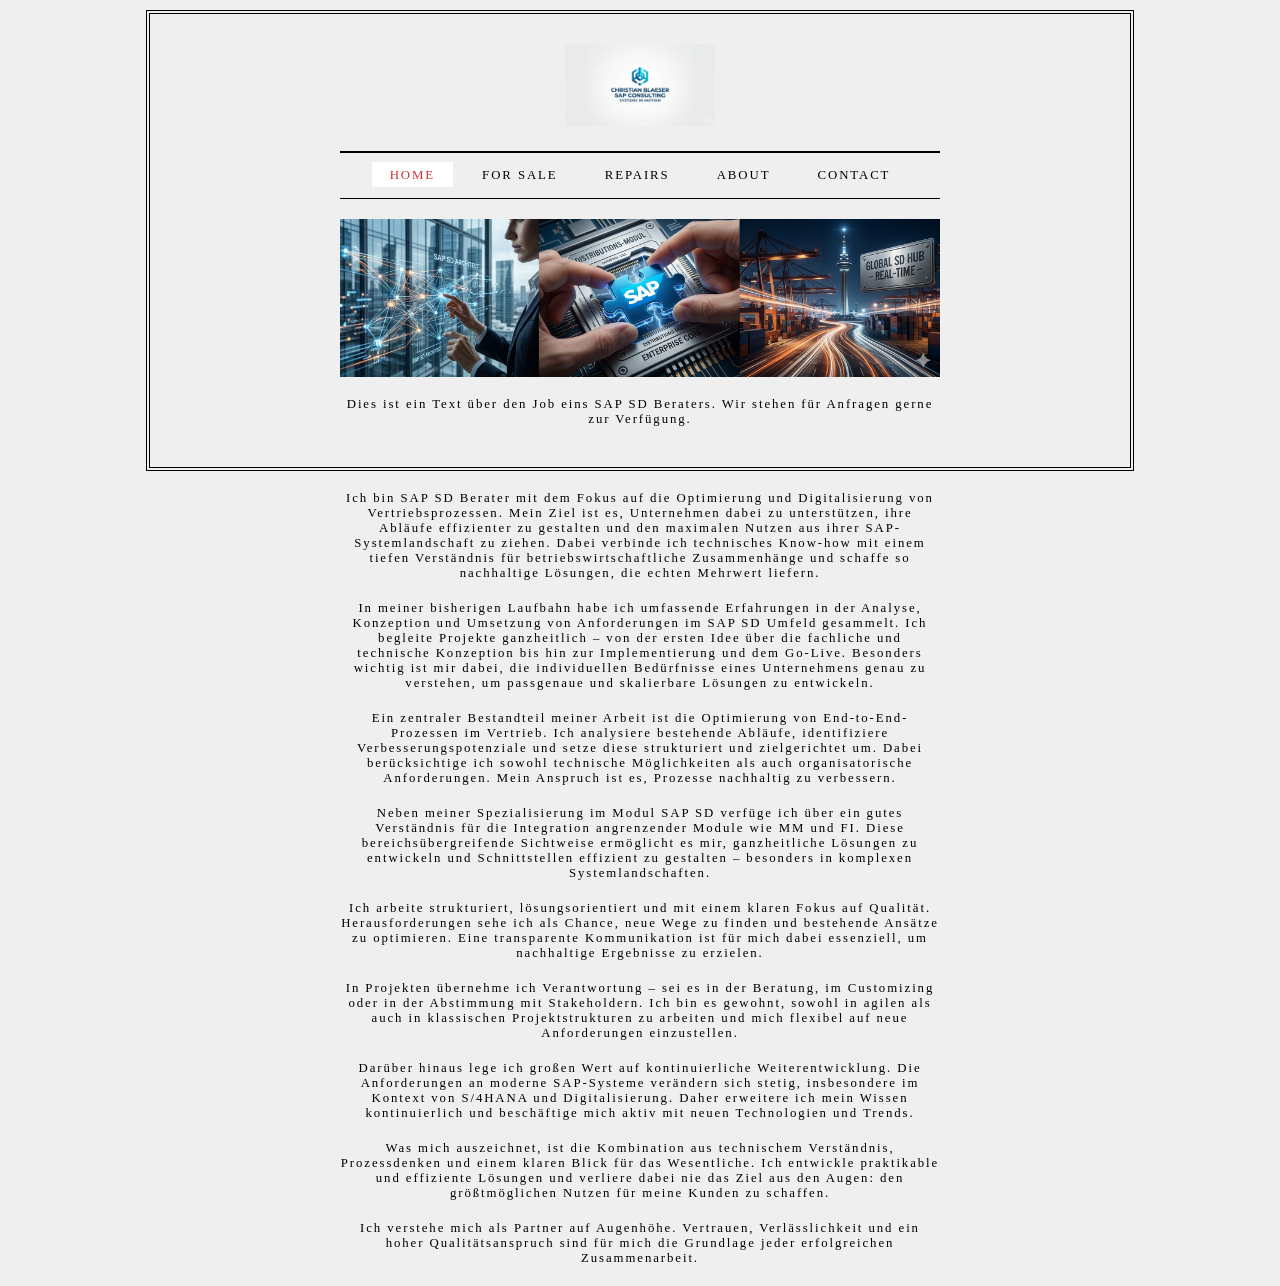
<file: index.html>
<!DOCTYPE html>

<html lang="en" xmlns="http://www.w3.org/1999/xhtml">

<head>
    <meta charset="utf-8" />
    <title>Hello World</title>
    <link rel="stylesheet" href="StyleSheet1.css">
</head>

<body>
    <div id="page">
        <div id="logo">
            <img src="Logo.png" alt="Christian Blaeser Logo" class="logo">
        </div>

        <ul id="navigation">
        <li><a href="#" class="on">Home</a></li>
        <li><a href="#">For Sale</a></li>
        <li><a href="#">Repairs</a></li>
        <li><a href="#">About</a></li>
        <li><a href="#">Contact</a></li>
        </ul>
        
        <p>
            <img src="Berater.jpg" alt="Typische Tätigkeiten eines SAP SD Beraters"/>
        </p>
        <p>
        Dies ist ein Text über den Job eins SAP SD Beraters. Wir stehen für Anfragen gerne zur Verfügung. </p>
    </div>

    <div id="home">   

    <p>
        Ich bin SAP SD Berater mit dem Fokus auf die Optimierung und Digitalisierung von Vertriebsprozessen. 
        Mein Ziel ist es, Unternehmen dabei zu unterstützen, ihre Abläufe effizienter zu gestalten und den maximalen 
        Nutzen aus ihrer SAP-Systemlandschaft zu ziehen. Dabei verbinde ich technisches Know-how mit einem tiefen 
        Verständnis für betriebswirtschaftliche Zusammenhänge und schaffe so nachhaltige Lösungen, die echten Mehrwert liefern.
    </p>

    <p>
        In meiner bisherigen Laufbahn habe ich umfassende Erfahrungen in der Analyse, Konzeption und Umsetzung von Anforderungen 
        im SAP SD Umfeld gesammelt. Ich begleite Projekte ganzheitlich – von der ersten Idee über die fachliche und technische 
        Konzeption bis hin zur Implementierung und dem Go-Live. Besonders wichtig ist mir dabei, die individuellen Bedürfnisse 
        eines Unternehmens genau zu verstehen, um passgenaue und skalierbare Lösungen zu entwickeln.
    </p>

    <p>
        Ein zentraler Bestandteil meiner Arbeit ist die Optimierung von End-to-End-Prozessen im Vertrieb. Ich analysiere bestehende 
        Abläufe, identifiziere Verbesserungspotenziale und setze diese strukturiert und zielgerichtet um. Dabei berücksichtige ich 
        sowohl technische Möglichkeiten als auch organisatorische Anforderungen. Mein Anspruch ist es, Prozesse nachhaltig zu verbessern.
    </p>

    <p>
        Neben meiner Spezialisierung im Modul SAP SD verfüge ich über ein gutes Verständnis für die Integration angrenzender Module 
        wie MM und FI. Diese bereichsübergreifende Sichtweise ermöglicht es mir, ganzheitliche Lösungen zu entwickeln und Schnittstellen 
        effizient zu gestalten – besonders in komplexen Systemlandschaften.
    </p>

    <p>
        Ich arbeite strukturiert, lösungsorientiert und mit einem klaren Fokus auf Qualität. Herausforderungen sehe ich als Chance, 
        neue Wege zu finden und bestehende Ansätze zu optimieren. Eine transparente Kommunikation ist für mich dabei essenziell, 
        um nachhaltige Ergebnisse zu erzielen.
    </p>

    <p>
        In Projekten übernehme ich Verantwortung – sei es in der Beratung, im Customizing oder in der Abstimmung mit Stakeholdern. 
        Ich bin es gewohnt, sowohl in agilen als auch in klassischen Projektstrukturen zu arbeiten und mich flexibel auf neue 
        Anforderungen einzustellen.
    </p>

    <p>
        Darüber hinaus lege ich großen Wert auf kontinuierliche Weiterentwicklung. Die Anforderungen an moderne SAP-Systeme verändern 
        sich stetig, insbesondere im Kontext von S/4HANA und Digitalisierung. Daher erweitere ich mein Wissen kontinuierlich und 
        beschäftige mich aktiv mit neuen Technologien und Trends.
    </p>

    <p>
        Was mich auszeichnet, ist die Kombination aus technischem Verständnis, Prozessdenken und einem klaren Blick für das Wesentliche. 
        Ich entwickle praktikable und effiziente Lösungen und verliere dabei nie das Ziel aus den Augen: den größtmöglichen Nutzen für 
        meine Kunden zu schaffen.
    </p>

    <p>
        Ich verstehe mich als Partner auf Augenhöhe. Vertrauen, Verlässlichkeit und ein hoher Qualitätsanspruch sind für mich die 
        Grundlage jeder erfolgreichen Zusammenarbeit.
    </p>

    </div>

</body>
</html>
</file>
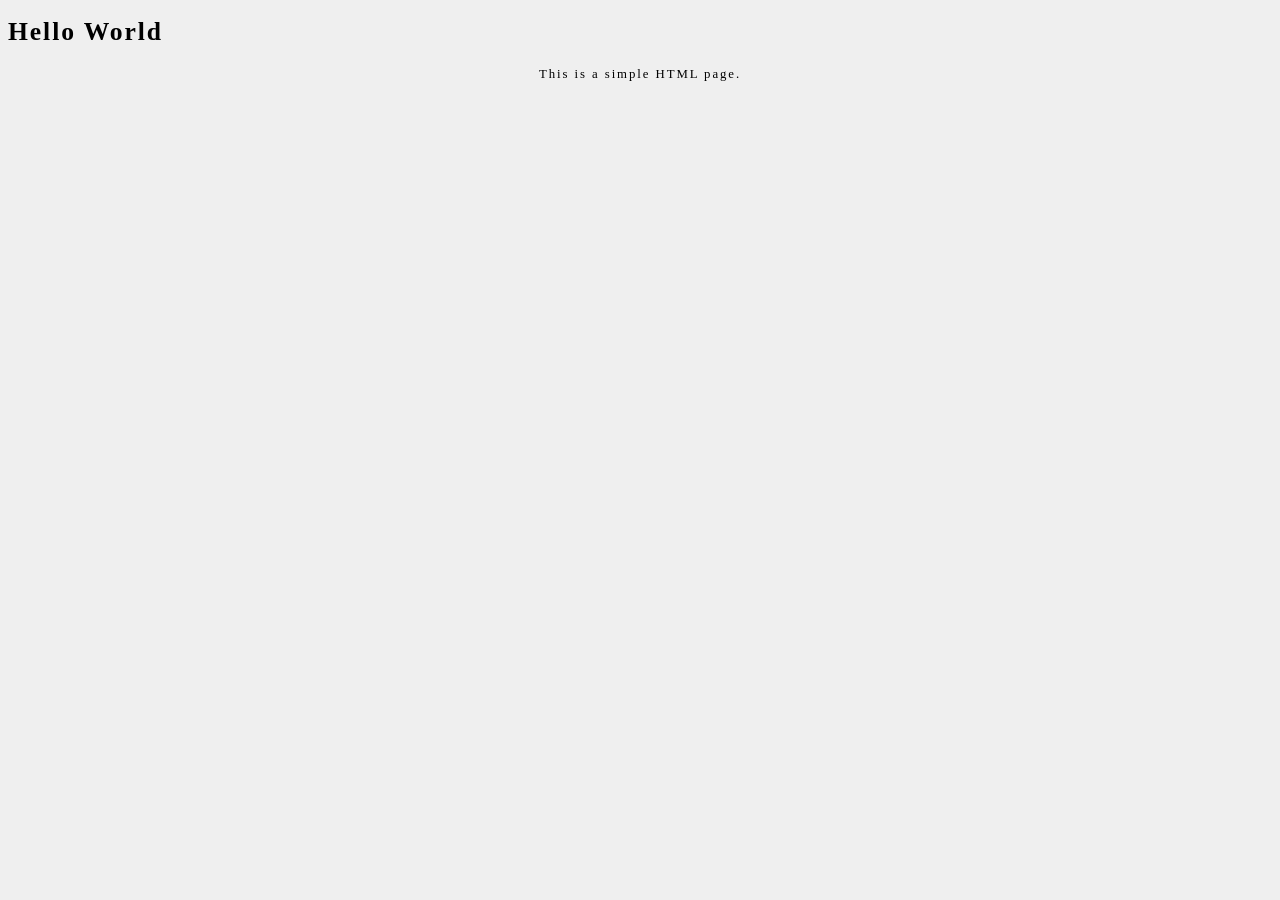
<file: My first website.html>
﻿<!DOCTYPE html>

<html lang="en" xmlns="http://www.w3.org/1999/xhtml">
<head>
    <meta charset="utf-8" />
    <title>Hello World</title>
    <link rel="stylesheet" href="StyleSheet1.css">
</head>
<body>
    <div class="container">
        <h1>Hello World</h1>
        <p>This is a simple HTML page.</p>


</body>
</html>
</file>
<file: StyleSheet1.css>
body {
    font-size: 80%;
    font-family: 'Times New Roman', Times, serif;
    letter-spacing: 0.15em;
    background-color: #efefef;}

#page {
    max-width: 940px;
    min-width: 720px;
    margin: 10px auto 10px auto;
    padding:20px;
    border: 4px double #000;
    background-color:ffffff;}

#logo {
width: 150px;
margin: 10px auto 25px auto;}

img {
    max-width: 100%;
    height: auto;   
    display: block;}

ul {
width: 570px;
padding: 15px;
margin: 0px auto 0px auto;
border-top: 2px solid #000;
border-bottom: 1px solid #000;
text-align: center;}

li {
display: inline;
margin: 0px 3px;}

p {
text-align: center;
width: 600px;
margin: 20px auto 20px auto;
font-weight: normal;}

a {
color: #000000;
text-transform: uppercase;
text-decoration: none;
padding: 6px 18px 5px 18px;}
a:hover, a.on {
    color: #cc3333;
    background-color: #ffffff;}
</file>
